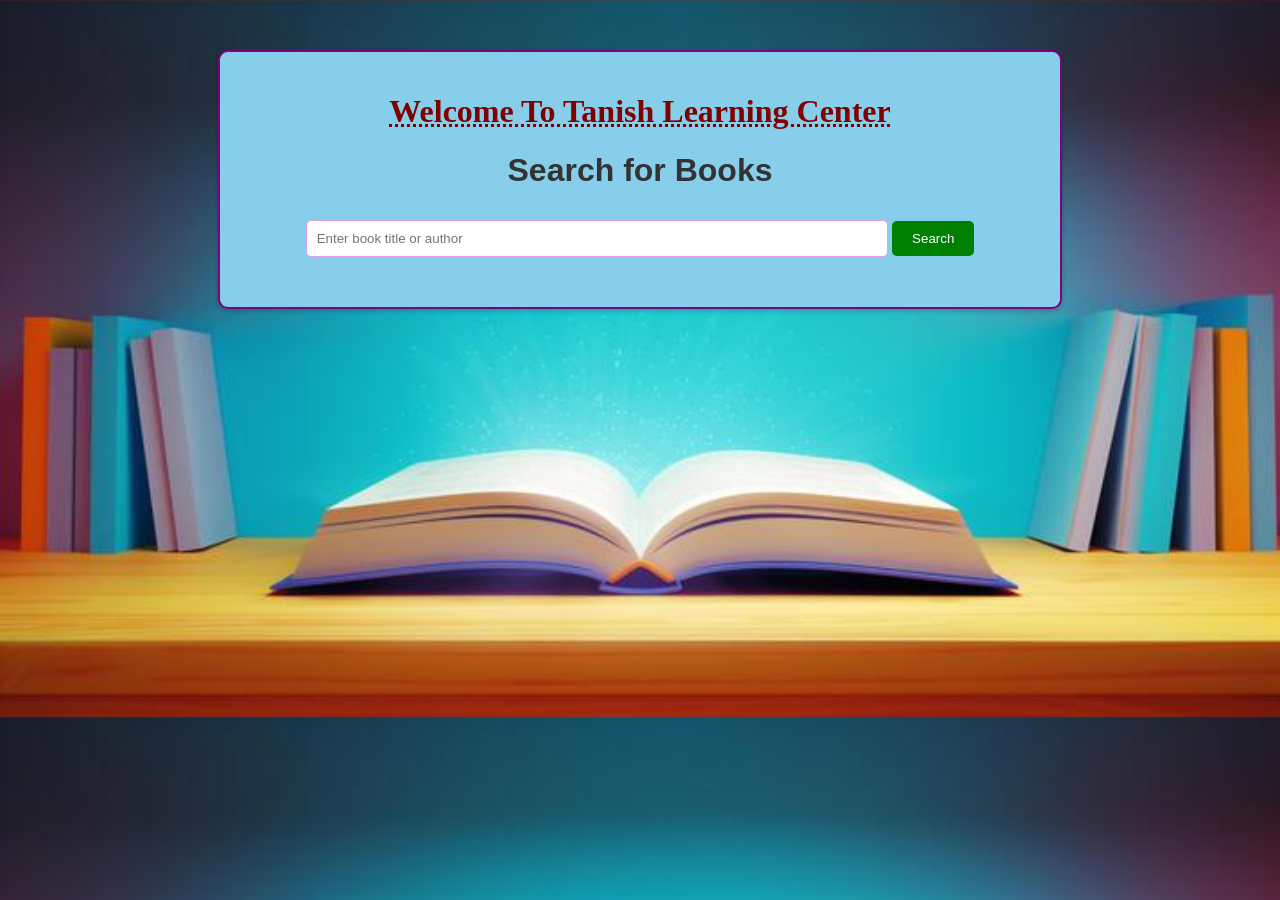
<file: index.html>
<!DOCTYPE html>
<html>

<head>

    <title>Tanish Is Believer of Mahakal</title>
    <link rel="stylesheet" href="style.css">
</head>

<body>
    <div class="container">
        <h1 id="tanish"><b>Welcome To Tanish Learning Center</b></h1>
        <h1>Search for Books</h1>
        <input type="text" id="searchInput" placeholder="Enter book title or author">
        <button id="searchButton">Search</button>
        <div id="results"></div>
    </div>

</body>
<script src="tanish.js"></script>

</html>
</file>
<file: style.css>
body {
    font-family: Arial, sans-serif;
    margin: 0;
    padding: 0;
    background-image: url('background.jpg');
    background-size: cover;
  }
  
  .container {
    max-width: 800px;
    margin: 50px auto;
    text-align: center;
    padding: 20px;
    background-color: skyblue;
    box-shadow: 0 2px 5px rgba(0, 0, 0, 0.2);
    border-radius: 10px;
    border: 2px purple solid;
  }

  #tanish{
    color: maroon;
    font-family: Cambria, Cochin, Georgia, Times, 'Times New Roman', serif;
    text-decoration: underline maroon dotted 3px;
  }
  
  h1 {
    color: #333;
  }
  
  input {
    width: 70%;
    padding: 10px;
    margin: 10px 0;
    border: 1px solid plum;
    border-radius: 5px;
  }
  
  button {
    padding: 10px 20px;
    background-color: green;
    color: white;
    border: none;
    border-radius: 5px;
    cursor: pointer;
  }
  
  button:hover {
    background-color: rgb(88, 221, 88);
  }
  
  #results {
    margin-top: 20px;
    text-align: left;
  }
  
  .book-content {
    display: flex;
    align-items: flex-start;
    margin-bottom: 20px;
    border: 1px solid #ccc;
    border-radius: 8px;
    padding: 10px;
    background-color: whitesmoke;
  }
  
  .book-content img {
    width: 128px;
    height: 193px;
    margin-right: 15px;
    border-radius: 5px;
    object-fit: cover;
  }
  
  .book-content h3 {
    margin: 0 0 10px;
    color: #007bff;
  }
  
  .book-content p {
    margin: 5px 0;
    color: #555;
  }
</file>
